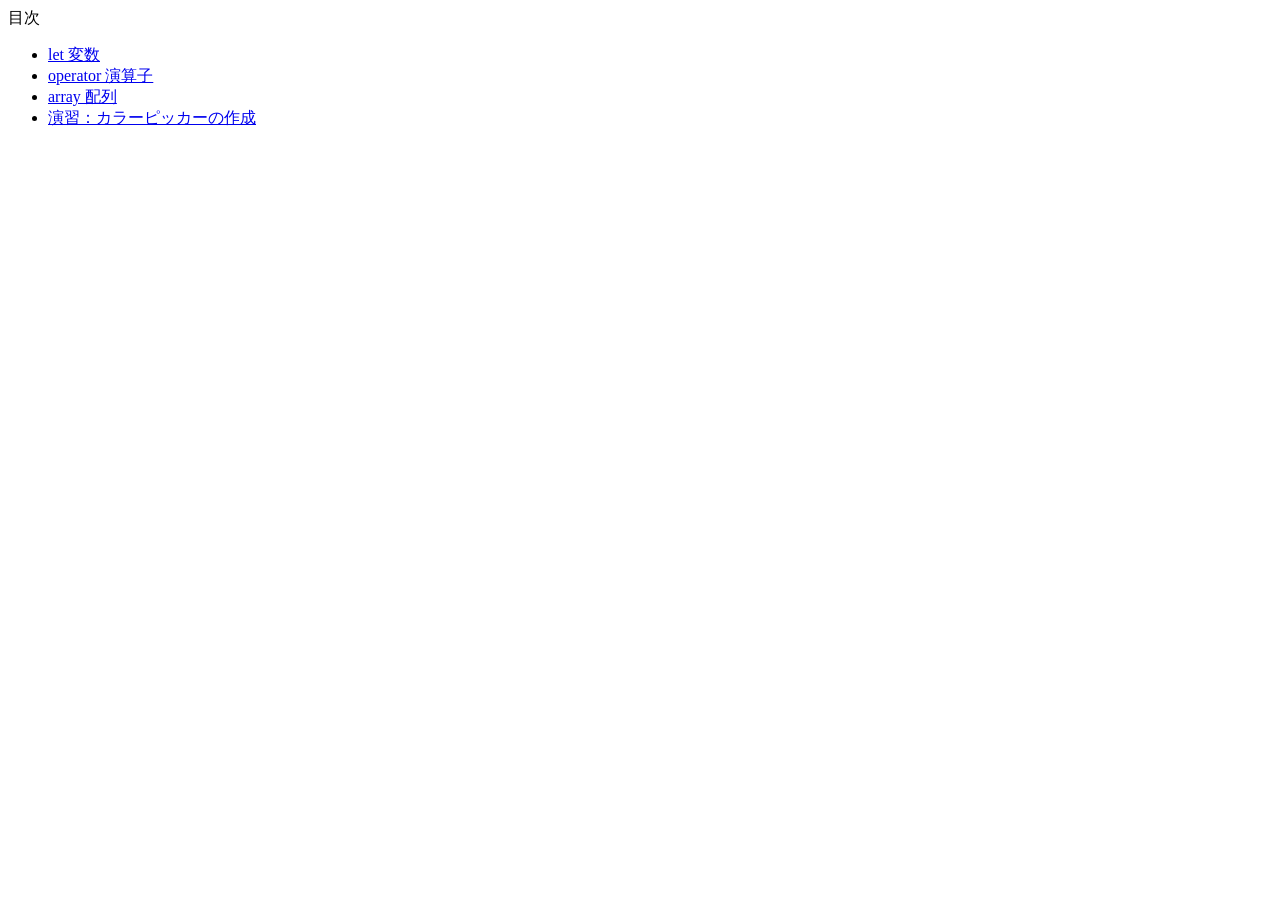
<file: index.html>
<!DOCTYPE html>
<html lang="ja">
<head>
    <meta charset="UTF-8">
    <title>20260611-js</title>
</head>
<body>
    <hl>目次</hl>
    <ul>
        <li><a href="js-let/index.html">let 変数</a></li>
        <li><a href="js-op/index.html">operator 演算子</a></li>
        <li><a href="js-array/index.html">array 配列</a></li>
        <li><a href="color-picker/index.html">演習：カラーピッカーの作成</a></li>
    </ul>
</body>
</html>
</file>
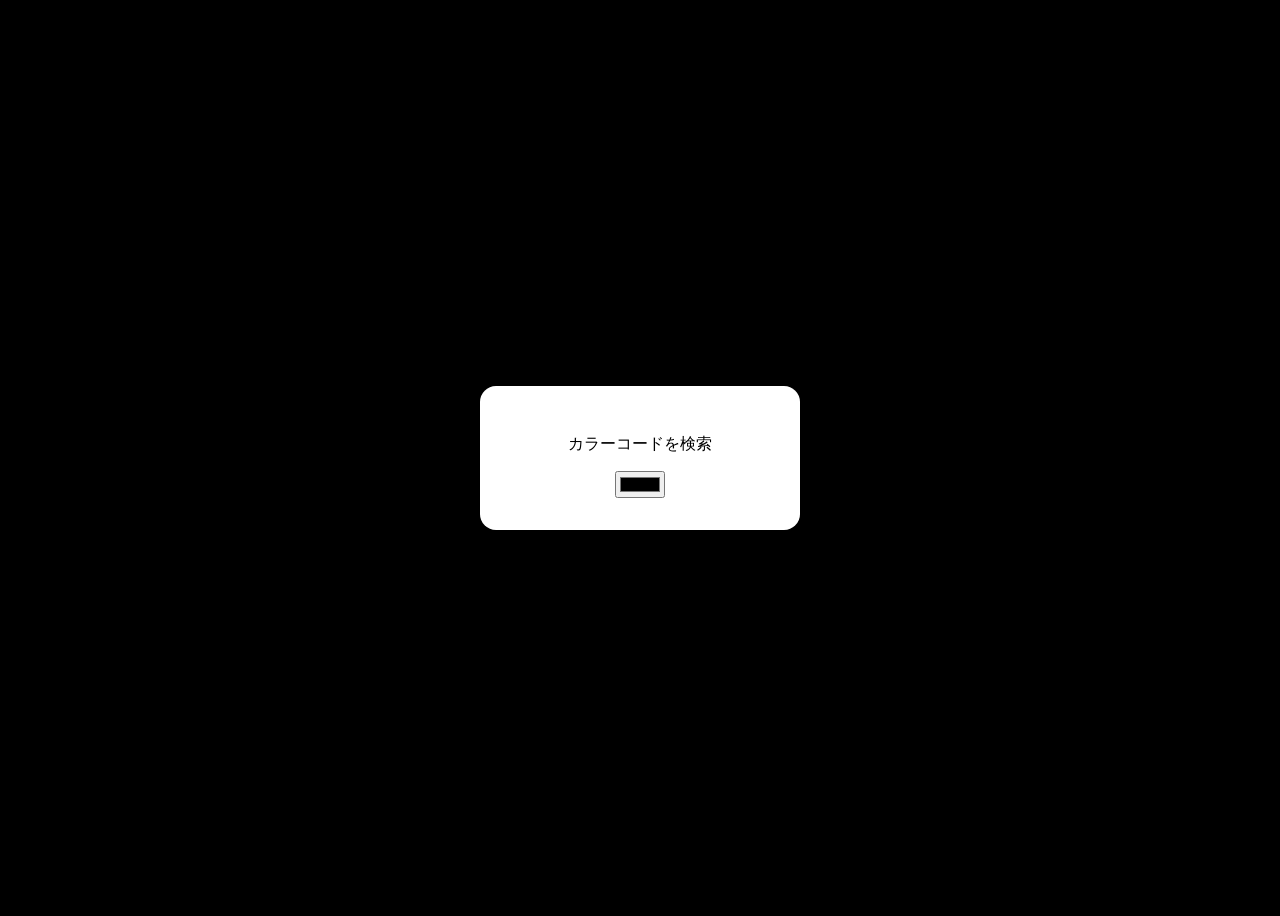
<file: color-picker/index.html>
<!DOCTYPE html>
<html lang="ja">
<head>
    <meta charset="UTF-8">
    <title>演習：カラーピッカーの作成</title>
    <link rel="stylesheet" href="style.css">
</head>
<body>
    <div>
        <p id="colorText">カラーコードを検索</p>
        <input type="color" id="colorPicker">
    </div>

    <script src="script.js"></script>
</body>
</html>
</file>
<file: color-picker/style.css>
@charset "utf-8";

body{
    text-align: center;
    font-family: sans-serif;
    display: grid;
    place-items: center;
    height: 100vh;
    background: #000;
}

div{
    background: #fff;
    padding: 2rem;
    border-radius: 1rem;
    width: 16rem;
    box-shadow: 0 0 1rem rgba(0,0,0, .5);
}
</file>
